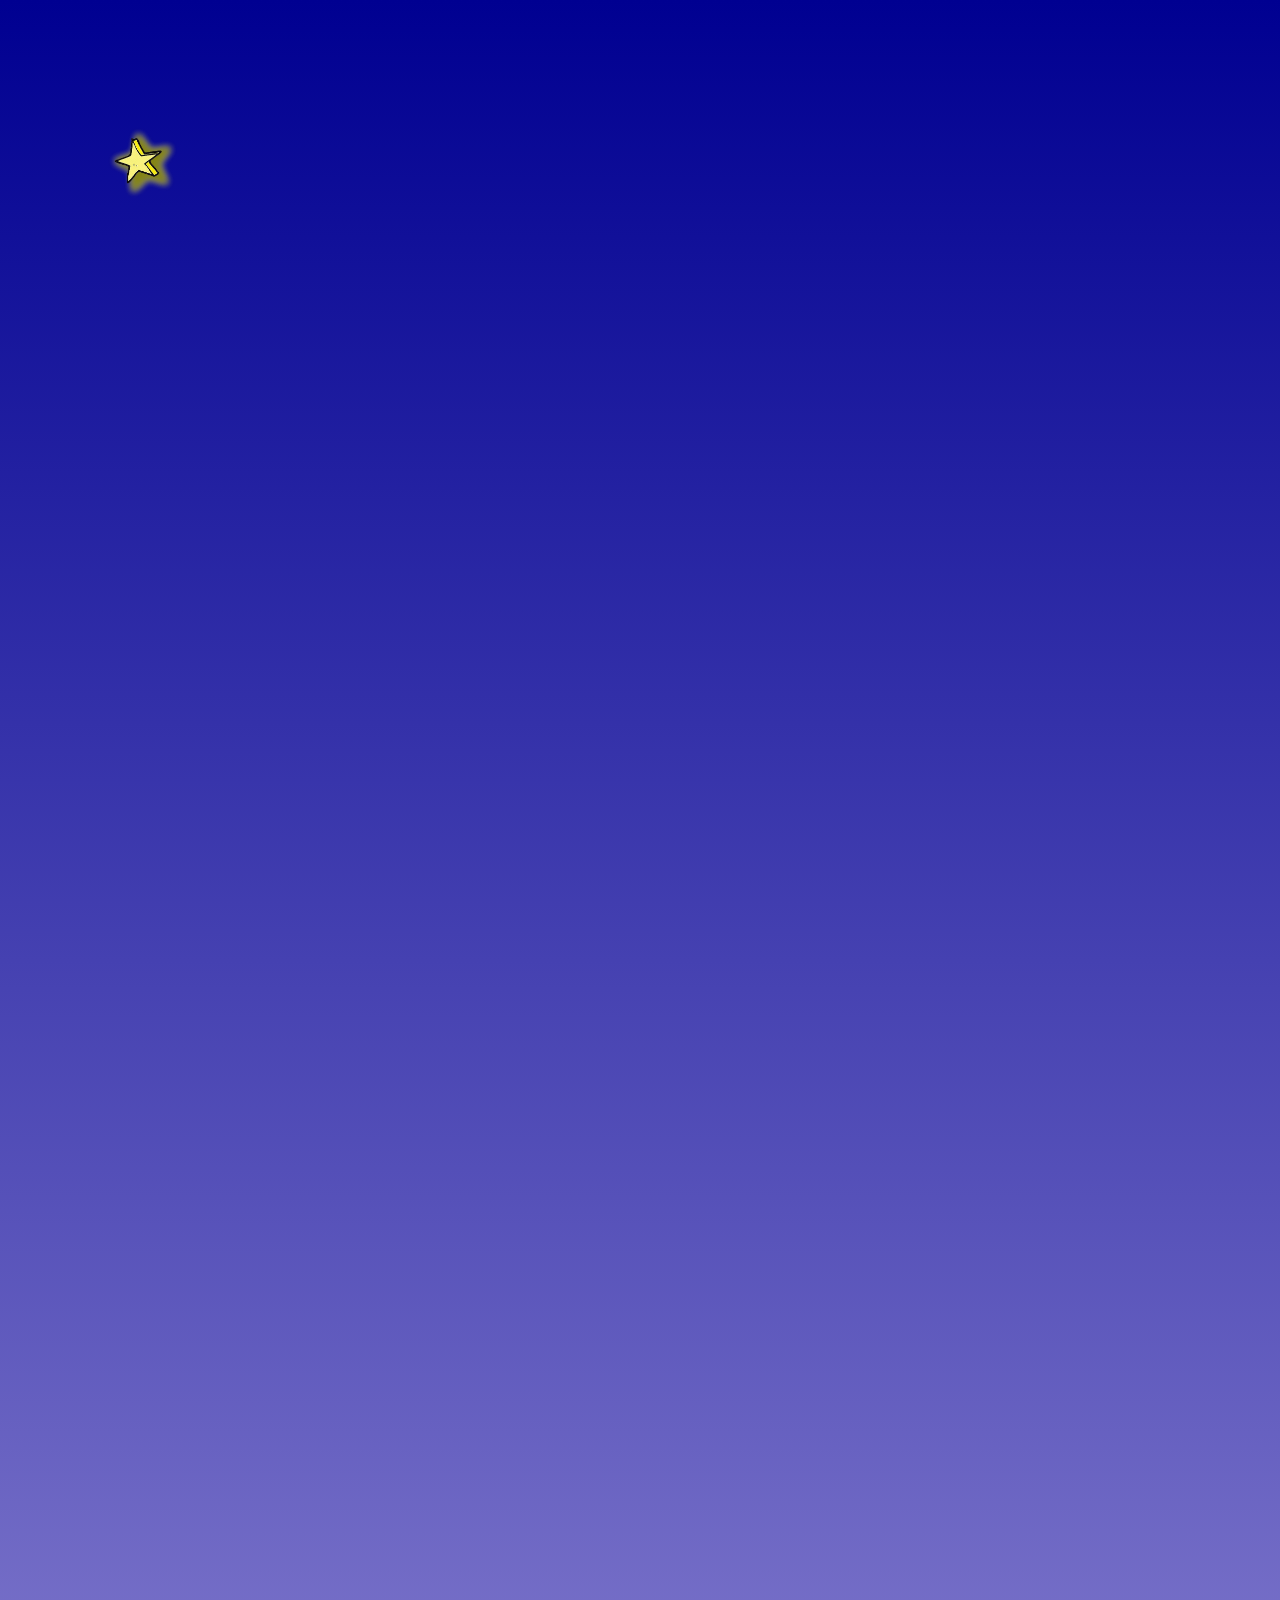
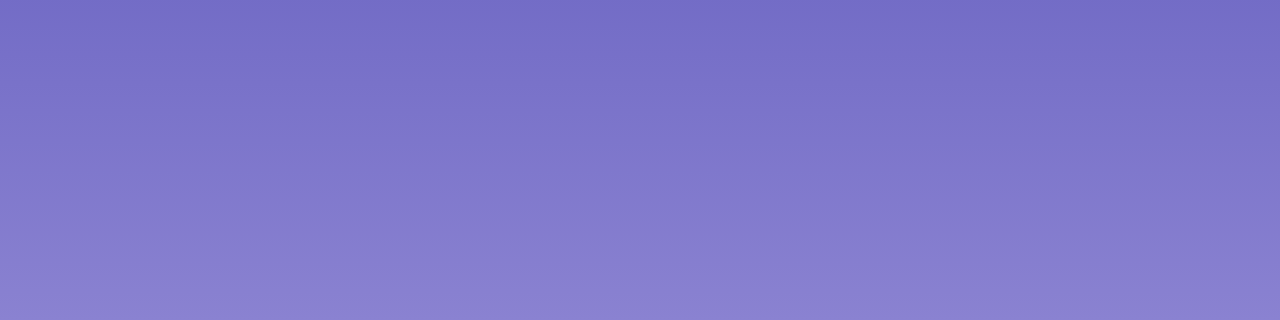
<file: S2A2/index.html>
<head>  
    <link rel="stylesheet" type="text/css" href="style.css">
    <Title>S2A2</Title>
</head>

<body>

<div id="wrapper">
    <div class="zoom-element" alt="Zoomed out scope of the constellations.">
    <div style="height: 100vw">

<input type="checkbox" id="s1check">
<input type="checkbox" id="s2check">
<input type="checkbox" id="d1check">

<div class="container" alt="constellation of Cassopeia with cute yellow glowing stars">
    <div id="s1" class="s1container hidden">
        <div class="starshadow starani2">⭐</div>
        <label for="s1check"><img src="star1.png" class="starani1 star1"></label>
    </div>

    <div class="line1 line"></div>

    <div class="s2container hidden">
        <div class="starshadow2 starani2">⭐</div>
        <img src="star2.png" class="star2 starani1">
    </div>

    <div class="line2 line"></div>

    <div class="s3container hidden">
        <div class="starshadow3 starani4">⭐</div>
        <img src="star3.png" class="star3 starani1">
    </div>

    <div class="line3 line"></div>

    <div class="s4container hidden">
        <div class="starshadow4 starani4">⭐</div>
        <img src="star2.png" class="star4 starani4">
    </div>

    <div class="line4 line"></div>

    <div class="s5container hidden">
        <div class="starshadow5 starani4">⭐</div>
        <img src="star1.png" class="star5 starani4">
    </div>
    <div class="blocker"></div>
</div>

<div class="container2" alt="constellation of Scorpius with cute yellow glowing stars below Cassiopia">
    <div id="scrp1container" class="s2container shidden">
        <div class="scp1shadow starani5">⭐</div>
        <label for="s2check"><img src="star2.png" id="sc1" class="star2 starani1"></label>
    </div>

    <div class="sline1 line"></div>

    <div id="scrp2container" class="s1container shidden">
        <div class="scpshadow starshadow starani2">⭐</div>
        <img src="star1.png" id="sc2" class="star1 starani1">
    </div>

    <div id="scrp3container" class="s3container shidden">
        <div class="starshadow3 starani3">⭐</div>
        <img src="star3.png" id="sc3" class="star3 starani2">
    </div>
    
    <div id="sline2" class="line"></div>

    <div id="scrp4container" class="s1container shidden">
        <div class="scpshadow starshadow starani2">⭐</div>
        <img src="star1.png" id="sc4" class="star1 starani1">
    </div>

    <div id="sline3" class="line"></div>

    <div id="scrp5container" class="s3container shidden">
        <div class="scpshadow starshadow starani4">⭐</div>
        <img src="star3.png" id="sc5" class="star3 starani1">
    </div>

    <div id="sline4" class="line"></div>

    <div id="scrp6container" class="s2container shidden">
        <div class="scpshadow starshadow2 starani2">⭐</div>
        <img src="star2.png" id="sc6" class="star2 starani1">
    </div>
    
    <div id="sline5" class="line"></div>

    <div id="scrp7container" class="s2container shidden">
        <div class="scpshadow starshadow starani5">⭐</div>
        <img src="star2.png" id="sc7" class="star1 starani1">
    </div>

    <div id="sline6" class="line"></div>

    <div id="scrp8container" class="s1container shidden">
        <div class="scpshadow starshadow starani2">⭐</div>
        <img src="star1.png" id="sc8" class="star1 starani1">
    </div>

    <div id="sline7" class="line"></div>

    <div id="scrp9container" class="s2container shidden">
        <div class="scpshadow starshadow2 starani5">⭐</div>
        <img src="star2.png" id="sc9" class="star2 starani2">
    </div>

    <div id="sline8" class="line"></div>

    <div id="scrp10container" class="s3container shidden">
        <div class="scpshadow starshadow starani4">⭐</div>
        <img src="star3.png" id="sc10" class="star3 starani1">
    </div>

    <div id="sline9" class="line"></div>

    <div id="scrp11container" class="s1container shidden">
        <div class="scpshadow starshadow starani2">⭐</div>
        <img src="star1.png" id="sc11" class="star1 starani1">
    </div>

    <div id="sline10" class="line"></div>

    <div id="scrp12container" class="s3container shidden">
        <div class="scpshadow starshadow starani4">⭐</div>
        <img src="star3.png" id="sc12" class="star3 starani1">
    </div>

    <div id="sline11" class="line"></div>

    <div id="scrp13container" class="s2container shidden">
        <div class="scpshadow starshadow2 starani2">⭐</div>
        <img src="star2.png" id="sc6" class="star2 starani1">
    </div>

    <div id="sline12" class="line"></div>

    <div id="block2" class="blocker"></div>
</div>

<div class="container3" alt="constellation of the Big Dipper with cute yellow glowing stars below Scorpius">
    <div id="d1container" class="shidden">
        <div class="starshadow starani2">⭐</div>
        <label for="d1check"><img src="star1.png" id="d1" class="starani1 star1"></label>
    </div>
    <div id="d2container" class="s2container shidden">
        <div class="scpshadow starshadow2 starani2">⭐</div>
        <img src="star2.png" id="sc6" class="star2 starani1">
    </div>

    <div id="dline1" class="line"></div>

    <div id="d3container" class="s3container shidden">
        <div class="starshadow3 starani3">⭐</div>
        <img src="star3.png" id="d3" class="star3 starani2">
    </div>

    <div id="dline2" class="line"></div>

    <div id="d4container" class="s1container shidden">
        <div class="scpshadow starshadow starani2">⭐</div>
        <img src="star1.png" id="d4" class="star1 starani1">
    </div>

    <div id="dline3" class="line"></div>

    <div id="d5container" class="s3container shidden">
        <div class="starshadow3 starani3">⭐</div>
        <img src="star3.png" id="d5" class="star3 starani2">
    </div>

    <div id="dline4" class="line"></div>

    <div id="d6container" class="s2container shidden">
        <div class="scpshadow starshadow2 starani2">⭐</div>
        <img src="star2.png" id="sc6" class="star2 starani1">
    </div>

    <div id="dline5" class="line"></div>

    <div id="d7container" class="s1container shidden">
        <div class="scpshadow starshadow starani2">⭐</div>
        <img src="star1.png" id="d4" class="star1 starani1">
    </div>

    <div id="dline6" class="line"></div>
    <div id="dline7" class="line"></div>

        <input type="checkbox" id="check">

</div>
</div>
</div>

</div>

    <div id="textcontainer">
    <label for="check"><span class="text" alt="white button containing zoom">Zoom</span></label>
    </div>

</body>
</file>
<file: S2A2/style.css>
html, body {
  min-height: 100%;
  margin: 0;
  padding: 0;
  overflow-x: hidden;
}

body {
  background-image: linear-gradient(#000091,#8a82d1);
  background-repeat: no-repeat; 
  margin: 0;
  padding: 0;
}

label {
    cursor: pointer;
}

input {
    display: none;
}

#wrapper {
  position: relative;
}

#textcontainer {
  position: relative;
  display: flex;
  justify-content: center;
  align-items: center;
  /* outline: solid; */
  height: 100px;
  width: 100%;
  /* margin-left: 100%; */
  visibility: hidden;
  opacity: 0;
  margin-left: 40vw;
}

.text {
  color: black;
  font-size: 15;
  background-color: white;
  padding: 10;
  border-radius: 10%;
  font-family: 'Courier New', Courier, monospace;


  }

*:has(#d1check:checked) #textcontainer {
  visibility: visible;
  opacity: 1;
  transition-delay: 5s;
}

.zoom-element {
    transform: scale(1);
    transition: transform 0.5s ease;
    width: 200vw;
    height: 200vh;
    padding: 10px;
    text-align: center;
    transform-origin: bottom;
}

*:has(#check:checked) .zoom-element {
    transform: scale(0.40);
    transition-duration: 8s;
    z-index: 1;
}

#background1 {
  position: relative;
  left: -200px;
  top: -300px;
  transform: scale(15%) rotate(-70deg);
}

.background2 {
  position: relative;
  transform: scale(15%) rotate(-90deg);
  left: -800px;
  top: -300px;
}

#background3 {
  position: relative;
  left: -200px;
  top: -300px;
  transform: scale(15%) rotate(-70deg);
}

#wrapper {
    align-items: flex-end;
    display: flex;
    justify-content: center;
    z-index: 5;
}

.line-animation {
    position: absolute;
    height: 2px;
    width: 0; 
    background-color: rgb(228, 228, 3); 
    box-shadow: 0 0 20px rgba(255, 255, 0, 0.369), 0 0 20px rgb(255, 255, 0), 0 0 20px rgba(254, 254, 238, 0.568);
    animation-fill-mode: forwards;
    z-index: 0;
}

.container {
    margin-left:-10vw;
    width: 85vw;
    height: 350px;
    transform: scale(50%);
}


.hidden {
    position: absolute;
    visibility: hidden;
    opacity: 0;
    display: flex;
    justify-items: center;
    align-items: center;
    z-index: 5;
}

.line {
    position: absolute;
    height: 2px;
    width: 0; 
    background-color: rgb(228, 228, 3); 
    box-shadow: 0 0 20px rgba(255, 255, 0, 0.369), 0 0 20px rgb(255, 255, 0), 0 0 20px rgba(254, 254, 238, 0.568);
    animation-fill-mode: forwards;
    animation-play-state: paused;
    z-index: 0;
}

.s1container {
    visibility: visible;
    opacity: 1;
    width: 8vw;
    margin-left: 5vw;
    margin-top: 10vw;
}

.starshadow {
    position: absolute;
    font-size: 8vw;
    color: transparent; 
    text-shadow: 0 0 12px rgba(128, 128, 1, 0.369), 0 0 12px rgb(136, 136, 34), 0 0 15px rgba(254, 254, 238, 0.568);
    transform: rotate(-13deg);
    transition: text-shadow 0.2s ease-in-out; 
}

.s1shadow {
    position: absolute;
    font-size: 8vw;
    color: transparent; 
    text-shadow: 0 0 40px rgba(255, 255, 0, 0.369), 0 0 20px rgb(255, 255, 0), 0 0 30px rgba(254, 254, 238, 0.568);
    transform: rotate(-13deg);
    transition: text-shadow 0.2s ease-in-out; 
}

.star1 {
    position: absolute;
    height: 8vw;
    width: 8vw;
    top: -4.3vw;
}

.starani1 {
    animation: rotation 1.5s infinite;
    animation-play-state: running;
}

.starani2 {
    animation: rotation2 1.5s infinite;
    animation-play-state: running;
}

.starani3 {
    animation: rotation3 1.5s infinite;
    animation-play-state: running;
}

.starani4 {
    animation: rotation4 1.5s infinite;
    animation-play-state: running;
}

.starani5 {
    animation: rotation5 1.5s infinite;
    animation-play-state: running;
}

@keyframes rotation {
  0% {
    transform: rotate(0deg);
  }
  50% {
    transform: rotate(7deg); 
  }
  100% {
    transform: rotate(0deg);
  }
}

@keyframes rotation2 {
  0% {
    transform: rotate(-13deg);
  }
  50% {
    transform: rotate(-6deg); 
  }
  100% {
    transform: rotate(-13deg);
  }
}

@keyframes rotation3 {
  0% {
    transform: rotate(9deg);
  }
  50% {
    transform: rotate(2deg); 
  }
  100% {
    transform: rotate(9deg);
  }
}

@keyframes rotation4 {
  0% {
    transform: rotate(16deg);
  }
  50% {
    transform: rotate(22deg); 
  }
  100% {
    transform: rotate(16deg);
  }
}

@keyframes rotation5 {
  0% {
    transform: rotate(10deg);
  }
  50% {
    transform: rotate(17deg); 
  }
  100% {
    transform: rotate(10deg);
  }
}

#s1:hover .starani1, #s1:hover .starani2, #s1:hover .starshadow{
    animation-play-state: paused;
    text-shadow: 0 0 40px rgba(255, 255, 0, 0.369), 0 0 20px rgb(255, 255, 0), 0 0 30px rgba(254, 254, 238, 0.568);
}

.line1 {
    margin-left: 9.5vw;
    margin-top: 12vw;
    transform: rotate(40deg);
    transform-origin: left;
    animation-name: increase;
    animation-duration: 0.6s;
}

@keyframes increase {
  100% {
    width: 25vw;
  }
}

#s1check:checked ~ .container > .s1container > .starshadow {
    text-shadow: 0 0 40px rgba(255, 255, 0, 0.369), 0 0 20px rgb(255, 255, 0), 0 0 30px rgba(254, 254, 238, 0.568);
}

#s1check:checked ~ .container .line {
    animation-play-state: running;
}

#s1check:checked ~ .container .s2container {
    visibility: visible;
    opacity: 1;
}

#s1check:checked ~ .container .line2 {
    animation-play-state: running;
}

#s1check:checked ~ .container .s3container {
    visibility: visible;
    opacity: 1;
}

#s1check:checked ~ .container .line3 {
    animation-play-state: running;
}

#s1check:checked ~ .container .s4container {
    visibility: visible;
    opacity: 1;
}

#s1check:checked ~ .container .line4 {
    animation-play-state: running;
}

#s1check:checked ~ .container .s5container {
    visibility: visible;
    opacity: 1;
}

#s1check:checked ~ .container .blocker {
  z-index: 10;

}

*:has(#s1check:checked) #scrp1container {
  visibility: visible;
  opacity: 1;
}

.s2container {
    width: 6vw;
    margin-left: 26vw;
    margin-top: 29vw;
    animation-name: rotation2;
    transition-property: opacity;
    transition-delay: 0.8s;
    transition-duration: 0.2s;
    animation-fill-mode: forwards;
    transform: rotate(15deg);
}

.star2 {
    position: absolute;
    height: 6vw;
    width: 6vw;
    top: -3vw;
}

.starshadow2 {
    position: absolute;
    font-size: 6vw;
    color: transparent; 
    transform: rotate(10deg);
    text-shadow: 0 0 40px rgba(255, 255, 0, 0.369), 0 0 20px rgb(255, 255, 0), 0 0 30px rgba(254, 254, 238, 0.568);
}

.line2 {
    margin-left: 28vw;
    margin-top: 29vw;
    transform-origin: left;
    animation-name: increase2;
    animation-delay: 1s;
    animation-duration: 0.4s;
}

#s2check:checked ~ .line2 {
    animation-play-state: running;
}

@keyframes increase2 {
  100% {
    width: 20vw;
  }
}

.s3container {
    width: 7vw;
    margin-left: 47vw;
    margin-top: 29vw;
    transition-property: opacity;
    transition-delay: 1.7s;
    transition-duration: 0.2s;
    animation-fill-mode: forwards;
    transform: rotate(-20deg);
}

.starshadow3 {
    position: absolute;
    font-size: 7vw;
    color: transparent; 
    transform: rotate(10deg);
    text-shadow: 0 0 40px rgba(255, 255, 0, 0.369), 0 0 20px rgb(255, 255, 0), 0 0 30px rgba(254, 254, 238, 0.568);
}

.star3 {
    position: absolute;
    height: 7vw;
    width: 7vw;
}

.line3 {
    margin-left: 49.5vw;
    margin-top: 29vw;
    transform-origin: left;
    transform: rotate(60deg);
    animation-name: increase3;
    animation-delay: 2s;
    animation-duration: 0.4s;
}

@keyframes increase3 {
  100% {
    width: 23vw;
  }
}

.s4container {
    width: 7vw;
    margin-left: 58vw;
    margin-top: 48vw;
    transition-property: opacity;
    transition-delay: 2.5s;
    transition-duration: 0.2s;
    animation-fill-mode: forwards;
    transform: rotate(-40deg);
}

.starshadow4 {
    position: absolute;
    font-size: 5vw;
    color: transparent; 
    transform: rotate(10deg);
    text-shadow: 0 0 40px rgba(255, 255, 0, 0.369), 0 0 20px rgb(255, 255, 0), 0 0 30px rgba(254, 254, 238, 0.568);
}

.star4 {
    position: absolute;
    height: 5vw;
    width: 5vw;
}

.line4 {
    margin-left: 60vw;
    margin-top: 50vw;
    transform-origin: left;
    transform: rotate(-45deg);
    animation-name: increase4;
    animation-delay: 2.8s;
    animation-duration: 0.3s;
}

@keyframes increase4 {
  100% {
    width: 20vw;
  }
}

.s5container {
    width: 8vw;
    margin-left: 69.5vw;
    margin-top: 35vw;
    transition-property: opacity;
    transition-delay: 3.2s;
    transition-duration: 0.2s;
    animation-fill-mode: forwards;
}


.starshadow5 {
    position: absolute;
    font-size: 8vw;
    color: transparent; 
    text-shadow: 0 0 40px rgba(255, 255, 0, 0.369), 0 0 20px rgb(255, 255, 0), 0 0 30px rgba(254, 254, 238, 0.568);
    transform: rotate(2deg);
    transition: text-shadow 0.2s ease-in-out; 
}

.star5 {
    position: absolute;
    height: 8vw;
    width: 8vw;
    top: -4.3vw;
}

.blocker {
  position: absolute;
  width: 20vw;
  height: 20vh;
  background-color: transparent;
  z-index: 0;
  transition-delay: 1s;
}

.shidden {
    position: absolute;
    visibility: hidden;
    opacity: 0;
    z-index: 5;
}

.container2 {
  position: relative;
  width: 50vw;
  height: 300px;;
  margin-top: -15vw;
  margin-left: 60vw;
  transform: scale(50%);
}

.s2container:hover .starani5, .s2container:hover .starani1, .s2container:hover ~ #scp1shadow{
    animation-play-state: paused;
    text-shadow: 0 0 40px rgba(255, 255, 0, 0.369), 0 0 20px rgb(255, 255, 0), 0 0 30px rgba(254, 254, 238, 0.568);
}

#s2check:checked ~ .container2 > #scrp1container > .scp1shadow {
    text-shadow: 0 0 40px rgba(255, 255, 0, 0.369), 0 0 20px rgb(255, 255, 0), 0 0 30px rgba(254, 254, 238, 0.568);
}

#s2check:checked ~ .container2 .sline1 {
  animation-play-state: running;
}

#s2check:checked ~ .container2 #scrp2container {
  visibility: visible;
  opacity: 1;
}

#s2check:checked ~ .container2 #sline2 {
  animation-play-state: running;
}

#s2check:checked ~ .container2 #scrp3container {
  visibility: visible;
  opacity: 1;
}

#s2check:checked ~ .container2 #sline3 {
  animation-play-state: running;
}

#s2check:checked ~ .container2 #scrp4container {
  visibility: visible;
  opacity: 1;
}

#s2check:checked ~ .container2 #sline4 {
  animation-play-state: running;
}

#s2check:checked ~ .container2 #scrp5container {
  visibility: visible;
  opacity: 1;
}

#s2check:checked ~ .container2 #sline5 {
  animation-play-state: running;
}

#s2check:checked ~ .container2 #scrp6container {
  visibility: visible;
  opacity: 1;
}

#s2check:checked ~ .container2 #sline6 {
  animation-play-state: running;
}

#s2check:checked ~ .container2 #scrp7container {
  visibility: visible;
  opacity: 1;
}

#s2check:checked ~ .container2 #sline7 {
  animation-play-state: running;
}

#s2check:checked ~ .container2 #scrp8container {
  visibility: visible;
  opacity: 1;
}

#s2check:checked ~ .container2 #sline8 {
  animation-play-state: running;
}

#s2check:checked ~ .container2 #scrp9container {
  visibility: visible;
  opacity: 1;
}

#s2check:checked ~ .container2 #sline9 {
  animation-play-state: running;
}

#s2check:checked ~ .container2 #scrp10container {
  visibility: visible;
  opacity: 1;
}

#s2check:checked ~ .container2 #sline10 {
  animation-play-state: running;
}

#s2check:checked ~ .container2 #scrp11container {
  visibility: visible;
  opacity: 1;
}

#s2check:checked ~ .container2 #sline11 {
  animation-play-state: running;
}

#s2check:checked ~ .container2 #scrp12container {
  visibility: visible;
  opacity: 1;
}

#s2check:checked ~ .container2 #sline12 {
  animation-play-state: running;
}

#s2check:checked ~ .container2 #scrp13container {
  visibility: visible;
  opacity: 1;
}

#scrp1container {
  position: absolute;
  margin-top: -10vw;
  animation-name: rotation;
  transition-delay: 4.5s;
}

#sc1 {
  top: 0.5vw;
  left: 0.2vw;
}

.scp1shadow {
    position: absolute;
    font-size: 6vw;
    color: transparent; 
    text-shadow: 0 0 12px rgba(128, 128, 1, 0.369), 0 0 12px rgb(136, 136, 34), 0 0 15px rgba(254, 254, 238, 0.568);
    transition: text-shadow 0.2s ease-in-out; 
}

.sline1 {
    position: absolute;
    margin-top: -5vw;
    margin-left: 29vw;
    transform: rotate(75deg);
    transform-origin: left;
    animation-name: increase5;
    animation-delay: 0.1s;
    animation-duration: 0.3s;
}


@keyframes increase5 {
  100% {
    width: 20vw;
  }
}

.scpshadow {
    text-shadow: 0 0 40px rgba(255, 255, 0, 0.369), 0 0 20px rgb(255, 255, 0), 0 0 30px rgba(254, 254, 238, 0.568);
}

#scrp2container {
  position: absolute;
  margin-top: 10vw;
  margin-left: 32vw;
  transform: rotate(10deg);
  transition-property: opacity;
  transition-delay: 0.7s;
  transition-duration: 0.2s;
  animation-fill-mode: forwards;
}

#sc2 {
  position: absolute;
  margin-top: 5vw;
  margin-left: -4vw;
}

#scrp3container {
  position: absolute;
  margin-top: 30vw;
  margin-left: 27vw;
  z-index: 5;
  transition-property: opacity;
  transition-delay: 1.4s;
  transition-duration: 0.2s;
  animation-fill-mode: forwards;
}

#sc3 {
  position: absolute;
  margin-top: 0.7vw;
  margin-left: -3.5vw;
}

#sline2 {
    position: absolute;
    margin-left: 35vw;
    margin-top: 14vw;
    transform: rotate(100deg);
    transform-origin: left;
    animation-name: increase6;
    animation-duration: 0.3s;
    animation-delay: 1s;
}

@keyframes increase6 {
  100% {
    width: 18vw;
  }
}

#scrp4container {
  position: absolute;
  margin-left: 27.5vw;
  margin-top: 50vw;
  transition-property: opacity;
  transition-delay: 1.8s;
  transition-duration: 0.2s;
  animation-fill-mode: forwards;
}

#sc4 {
  position: absolute;
  margin-top: 5vw;
  margin-left: -4vw;
}

#sline3 {
    position: absolute;
    margin-left: 32vw;
    margin-top: 34vw;
    transform: rotate(91deg);
    transform-origin: left;
    animation-name: increase7;
    animation-duration: 0.3s;
    animation-delay: 1.4s;
}

@keyframes increase7 {
  100% {
    width: 18vw;
  }
}

#scrp5container {
  position: absolute;
  margin-left: -15vw;
  margin-top: 22vw;
  z-index: 5;
  transition-property: opacity;
  transition-delay: 1.4s;
  transition-duration: 0.2s;
  animation-fill-mode: forwards;
}

#sc5 {
  position: absolute;
  margin-top: 1.5vw;
  margin-left: -3vw;
}

#sline4 {
    position: absolute;
    margin-left: 32vw;
    margin-top: 16vw;
    transform: rotate(166deg);
    transform-origin: left;
    animation-name: increase8;
    animation-duration: 0.3s;
    animation-delay: 1s;
    /* animation-play-state: running; */
}

@keyframes increase8 {
  100% {
    width: 42vw;
  }
}

#scrp6container {
  position: absolute;
  margin-left: -30vw;
  margin-top: 30vw;
  z-index: 5;
  transition-property: opacity;
  transition-delay: 2s;
  transition-duration: 0.2s;
  animation-fill-mode: forwards;
}

#sc6 {
  position: absolute;
  margin-top: 3.5vw;
  margin-left: -3vw;
}

#sline5 {
    position: absolute;
    margin-left:-11vw;
    margin-top: 27vw;
    transform: rotate(157deg);
    transform-origin: left;
    animation-name: increase9;
    animation-duration: 0.3s;
    animation-delay: 1.4s;
    /* animation-play-state: running; */
}

@keyframes increase9 {
  100% {
    width: 15vw;
  }
}

#scrp7container {
  position: absolute;
  margin-left: -40vw;
  margin-top: 44vw;
  z-index: 5;
  transition-property: opacity;
  transition-delay: 2.6s;
  transition-duration: 0.3s;
  animation-fill-mode: forwards;
  transform: scale(80%);
}

#sc7 {
  position: absolute;
  margin-top: 4.5vw;
  margin-left: -3vw;
}

#sline6 {
    position: absolute;
    margin-left: -26.5vw;
    margin-top: 35vw;
    transform: rotate(125deg);
    transform-origin: left;
    animation-name: increase10;
    animation-duration: 0.2s;
    animation-delay: 2.5s;
    /* animation-play-state: running; */
}

@keyframes increase10 {
  100% {
    width: 15vw;
  }
}

#scrp8container {
  position: absolute;
  margin-left: -50vw;
  margin-top: 85vw;
  z-index: 5;
  transition-property: opacity;
  transition-delay: 3.4s;
  transition-duration: 0.2s;
  animation-fill-mode: forwards;
}

#sc8 {
  position: absolute;
  margin-top: 5vw;
  margin-left: -4vw;
}

.sc8shadow {
  text-shadow: 0 0 40px rgba(255, 255, 0, 0.369), 0 0 20px rgb(255, 255, 0), 0 0 30px rgba(254, 254, 238, 0.568);
}

#sline7 {
    position: absolute;
    margin-left:-36vw;
    margin-top: 48vw;
    transform: rotate(103deg);
    transform-origin: left;
    animation-name: increase11;
    animation-duration: 0.3s;
    animation-delay: 3.2s;
    /* animation-play-state: running; */
}

@keyframes increase11 {
  100% {
    width: 42vw;
  }
}

#scrp9container {
  position: absolute;
  margin-left: -51.5vw;
  margin-top: 130vw;
  z-index: 5;
  transition-property: opacity;
  transition-delay: 4.1s;
  transition-duration: 0.2s;
  animation-fill-mode: forwards;
}

#sc9 {
  position: absolute;
  margin-top: 3vw;
  margin-left: -3vw;
}

#sline8 {
    position: absolute;
    margin-left:-46vw;
    margin-top: 90vw;
    transform: rotate(92deg);
    transform-origin: left;
    animation-name: increase11;
    animation-duration: 0.3s;
    animation-delay: 3.7s;
}

#scrp10container {
  position: absolute;
  margin-top: 135vw;
  margin-left: -80vw;
  z-index: 5;
  transition-property: opacity;
  transition-delay: 5s;
  transition-duration: 0.2s;
  animation-fill-mode: forwards;
}

#sc10 {
  position: absolute;
  margin-top: 1.5vw;
  margin-left: -3.5vw;
}

#sline9 {
    position: absolute;
    margin-left:-49vw;
    margin-top: 133vw;
    transform: rotate(165deg);
    transform-origin: left;
    animation-name: increase12;
    animation-duration: 0.3s;
    animation-delay: 4.6s;
}

@keyframes increase12 {
  100% {
    width: 28vw;
  }
}

#scrp11container {
  position: absolute;
  margin-top: 137vw;
  margin-left: -110vw;
  z-index: 5;
  transition-property: opacity;
  transition-delay: 5.8s;
  transition-duration: 0.2s;
  animation-fill-mode: forwards;
}

#sc11 {
  position: absolute;
  margin-top: 5vw;
  margin-left: -4vw;
}

#sline10 {
    position: absolute;
    margin-left:-75vw;
    margin-top: 139.5vw;
    transform: rotate(175deg);
    transform-origin: left;
    animation-name: increase13;
    animation-duration: 0.3s;
    animation-delay: 5.4s;
    /* animation-play-state: running; */
}

@keyframes increase13 {
  100% {
    width: 28vw;
  }
}

#scrp12container {
  position: absolute;
  margin-top: 107vw;
  margin-left: -135vw;
  z-index: 5;
  transition-property: opacity;
  transition-delay: 6.5s;
  transition-duration: 0.2s;
  animation-fill-mode: forwards;
}

#sc12 {
  position: absolute;
  margin-top: 1.5vw;
  margin-left: -3.5vw;
}

#sline11 {
    position: absolute;
    margin-left:-107vw;
    margin-top: 141vw;
    transform: rotate(-127deg);
    transform-origin: left;
    animation-name: increase14;
    animation-duration: 0.3s;
    animation-delay: 6.1s;
}

@keyframes increase14 {
  100% {
    width: 35vw;
  }
}

#scrp13container {
  position: absolute;
  margin-top: 75vw;
  margin-left: -110vw;
  z-index: 5;
  transition-property: opacity;
  transition-delay: 7.2s;
  transition-duration: 0.2s;
  animation-fill-mode: forwards;
}

#sline12 {
    position: absolute;
    margin-left:-130vw;
    margin-top: 113vw;
    transform: rotate(-55deg);
    transform-origin: left;
    animation-name: increase15;
    animation-duration: 0.3s;
    animation-delay: 6.8s;
}

@keyframes increase15 {
  100% {
    width: 42vw;
  }
}

#block2 {
  margin-left: 15vw;
  margin-top: -20vw;
}

#s2check:checked ~ .container2 #block2 {
  z-index: 10;
}

*:has(#s2check:checked) #d1container {
  visibility: visible;
  opacity: 1;
}

.container3 {
  position: relative;
  width: 30vw;
  height: 300px;
  margin-top: 0vw;
  margin-left: 70vw;
  transform: scale(50%);
}

#d1container:hover .starani2, #d1container:hover .starani1, #d1container:hover ~ .starshadow {
    animation-play-state: paused;
    text-shadow: 0 0 40px rgba(255, 255, 0, 0.369), 0 0 20px rgb(255, 255, 0), 0 0 30px rgba(254, 254, 238, 0.568);
}

#d1check:checked ~ .container3 > #d1container > .starshadow {
    text-shadow: 0 0 40px rgba(255, 255, 0, 0.369), 0 0 20px rgb(255, 255, 0), 0 0 30px rgba(254, 254, 238, 0.568);
}

#d1check:checked ~ .container3 #dline1 {
  animation-play-state: running;
}

#d1check:checked ~ .container3 #d2container {
  visibility: visible;
  opacity: 1;
}

#d1check:checked ~ .container3 #dline2 {
  animation-play-state: running;
}

#d1check:checked ~ .container3 #d3container {
  visibility: visible;
  opacity: 1;
}

#d1check:checked ~ .container3 #dline3 {
  animation-play-state: running;
}

#d1check:checked ~ .container3 #d4container {
  visibility: visible;
  opacity: 1;
}

#d1check:checked ~ .container3 #dline4 {
  animation-play-state: running;
}

#d1check:checked ~ .container3 #d5container {
  visibility: visible;
  opacity: 1;
}

#d1check:checked ~ .container3 #dline5 {
  animation-play-state: running;
}

#d1check:checked ~ .container3 #d6container {
  visibility: visible;
  opacity: 1;
}

#d1check:checked ~ .container3 #dline6 {
  animation-play-state: running;
}

#d1check:checked ~ .container3 #d6container {
  visibility: visible;
  opacity: 1;
}

#d1check:checked ~ .container3 #dline6 {
  animation-play-state: running;
}

#d1check:checked ~ .container3 #d7container {
  visibility: visible;
  opacity: 1;
}

#d1check:checked ~ .container3 #dline7 {
  animation-play-state: running;
}

#d1container {
  position: absolute;
  margin-top: -1vw;
  margin-left: 1vw;
  transform: rotate(10deg);
  transition-property: opacity;
  transition-delay: 7.6s;
  transition-duration: 0.2s;
  animation-fill-mode: forwards;
  z-index: 5;
}

#d1 {
  position: absolute;
  margin-top: 5vw;
}

#d2container {
  position: absolute;
  margin-top: 35vw;
  margin-left: -03vw;
  transform: rotate(10deg);
  transition-property: opacity;
  transition-delay: 0.5s;
  transition-duration: 0.2s;
  animation-fill-mode: forwards;
  z-index: 5;
}

#dline1 {
    position: absolute;
    margin-top: 5vw;
    margin-left: 4vw;
    transform: rotate(95deg);
    transform-origin: left;
    animation-name: l1;
    animation-duration: 0.3s;
    animation-delay: 0.1s;
    z-index: 1;
}

@keyframes l1 {
  100% {
    width: 32vw;
  }
}

#d3container {
  position: absolute;
  margin-top: 55vw;
  margin-left: -23vw;
  transform: rotate(10deg);
  transition-property: opacity;
  transition-delay: 1.2s;
  transition-duration: 0.2s;
  animation-fill-mode: forwards;
  z-index: 5;
}

#d3 {
  position: absolute;
  margin-top: 0.7vw;
  margin-left: -3vw;
}

#dline2 {
    position: absolute;
    margin-top: 40vw;
    margin-left:0vw;
    transform: rotate(135deg);
    transform-origin: left;
    animation-name: l2;
    animation-duration: 0.3s;
    animation-delay: 0.8s;
    z-index: 1;
}

@keyframes l2 {
  100% {
    width: 30vw;
  }
}

#d4container {
  position: absolute;
  margin-top: 85vw;
  margin-left: -40vw;
  transform: rotate(10deg);
  transition-property: opacity;
  transition-delay: 1.9s;
  transition-duration: 0.2s;
  animation-fill-mode: forwards;
  z-index: 5;
}

#d4 {
  position: absolute;
  margin-top: 5vw;
  margin-left: -3.5vw;
}

#dline3 {
    position: absolute;
    margin-top: 60vw;
    margin-left:-20.5vw;
    transform: rotate(118deg);
    transform-origin: left;
    animation-name: l3;
    animation-duration: 0.3s;
    animation-delay: 1.5s;
    z-index: 1;
}

@keyframes l3 {
  100% {
    width: 33vw;
  }
}

#d5container {
  position: absolute;
  margin-top: 150vw;
  margin-left: -110vw;
  transform: rotate(10deg);
  transition-property: opacity;
  transition-delay: 2.8s;
  transition-duration: 0.2s;
  animation-fill-mode: forwards;
  z-index: 5;
}

#d5 {
  position: absolute;
  margin-left: -3vw;
}

#dline4 {
    position: absolute;
    margin-top: 90vw;
    margin-left:-36vw;
    transform: rotate(138deg);
    transform-origin: left;
    animation-name: l4;
    animation-duration: 0.5s;
    animation-delay: 2.2s;
    z-index: 1;
}

@keyframes l4 {
  100% {
    width: 95vw;
  }
}

#d6container {
  position: absolute;
  margin-top: 135vw;
  margin-left: -2vw;
  transform: rotate(10deg);
  transition-property: opacity;
  transition-delay: 2.8s;
  transition-duration: 0.2s;
  animation-fill-mode: forwards;
  z-index: 5;
}

#dline5 {
    position: absolute;
    margin-top: 91vw;
    margin-left:-36vw;
    transform: rotate(52deg);
    transform-origin: left;
    animation-name: l5;
    animation-duration: 0.5s;
    animation-delay: 2.2s;
    z-index: 1;
    /* animation-play-state: running; */
}

@keyframes l5 {
  100% {
    width: 60vw;
  }
}

#d7container {
  position: absolute;
  margin-top: 170vw;
  margin-left: -75vw;
  transform: rotate(10deg);
  transition-property: opacity;
  transition-delay: 2.8s;
  transition-duration: 0.2s;
  animation-fill-mode: forwards;
  z-index: 5;
}

#dline6 {
    position: absolute;
    margin-top: 140vw;
    transform: rotate(154deg);
    transform-origin: left;
    animation-name: l6;
    animation-duration: 0.5s;
    animation-delay: 3.1s;
    z-index: 1;
}

@keyframes l6 {
  100% {
    width: 80vw;
  }
}

#dline7 {
    position: absolute;
    margin-top: 155vw;
    margin-left: -105vw;
    transform: rotate(32deg);
    transform-origin: left;
    animation-name: l7;
    animation-duration: 0.5s;
    animation-delay: 3.1s;
    z-index: 1;
}

@keyframes l7 {
  100% {
    width: 40vw;
  }
}
</file>
